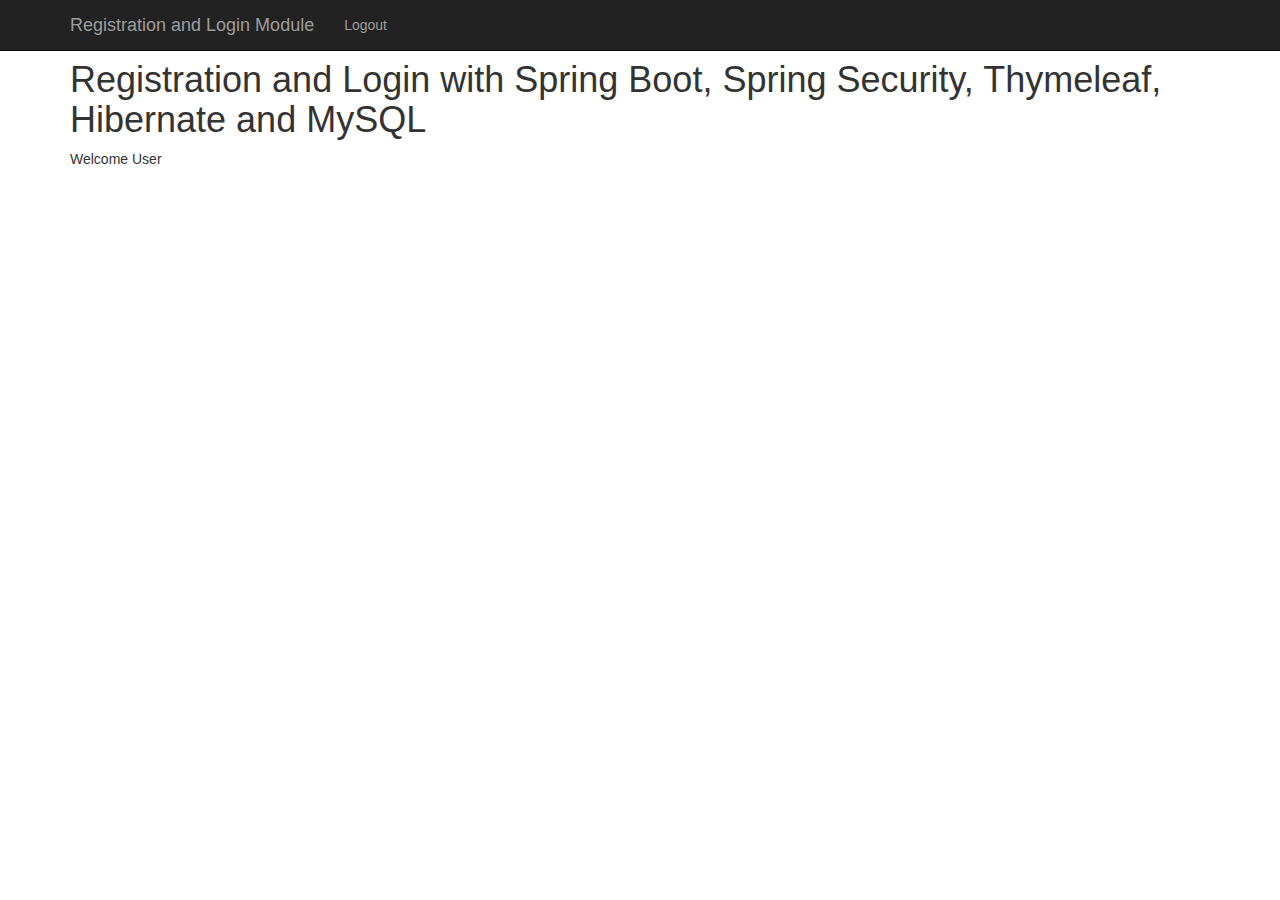
<file: target/classes/templates/index.html>
<!DOCTYPE html>
<html xmlns:th="http://www.thymeleaf.org"
	xmlns:sec="http://www.thymeleaf.org/thymeleaf-extras-springsecurity3">
<head>
<meta charset="ISO-8859-1">
<title>Registration and Login App</title>

<link rel="stylesheet"
	href="https://maxcdn.bootstrapcdn.com/bootstrap/3.3.7/css/bootstrap.min.css"
	integrity="sha384-BVYiiSIFeK1dGmJRAkycuHAHRg32OmUcww7on3RYdg4Va+PmSTsz/K68vbdEjh4u"
	crossorigin="anonymous">

</head>
<body>
	<!-- create navigation bar ( header) -->
	<nav class="navbar navbar-inverse navbar-fixed-top">
		<div class="container">
			<div class="navbar-header">
				<button type="button" class="navbar-toggle collapsed"
					data-toggle="collapse" data-target="#navbar" aria-expanded="false"
					aria-controls="navbar">
					<span class="sr-only">Toggle navigation</span> <span
						class="icon-bar"></span> <span class="icon-bar"></span> <span
						class="icon-bar"></span>
				</button>
				<a class="navbar-brand" href="#" th:href="@{/}">Registration and
					Login Module</a>
			</div>
			<div id="navbar" class="collapse navbar-collapse">
				<ul class="nav navbar-nav">
					<li sec:authorize="isAuthenticated()"><a th:href="@{/logout}">Logout</a></li>
				</ul>
			</div>
		</div>
	</nav>

	<br>
	<br>

	<div class="container">
		<h1>Registration and Login with Spring Boot, Spring Security,
			Thymeleaf, Hibernate and MySQL</h1>
		Welcome <span sec:authentication="principal.username"> User</span>
	</div>
</body>
</html>
</file>
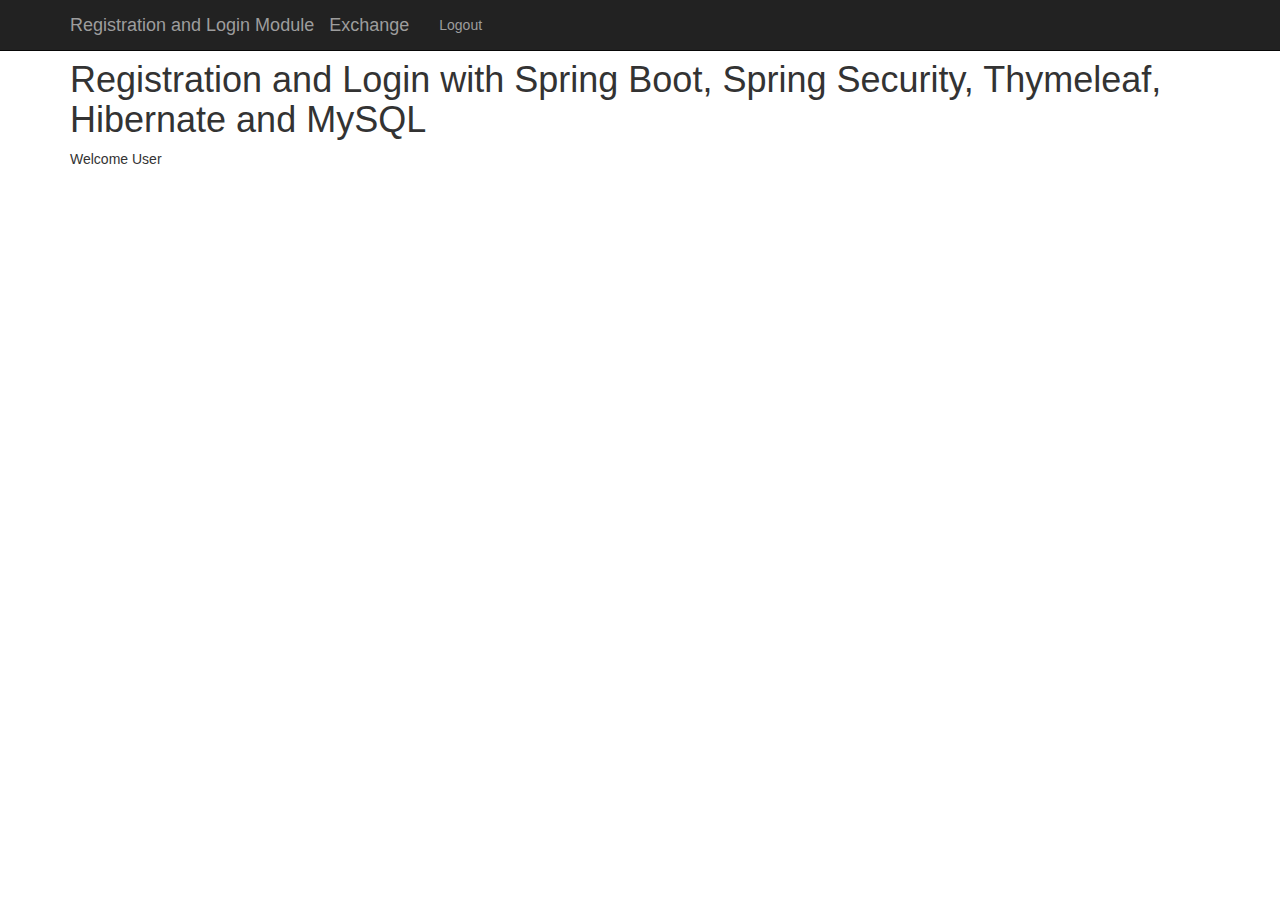
<file: src/main/resources/templates/index.html>
<!DOCTYPE html>
<html xmlns:th="http://www.thymeleaf.org"
	xmlns:sec="http://www.thymeleaf.org/thymeleaf-extras-springsecurity3">
<head>
<meta charset="ISO-8859-1">
<title>Registration and Login App</title>

<link rel="stylesheet"
	href="https://maxcdn.bootstrapcdn.com/bootstrap/3.3.7/css/bootstrap.min.css"
	integrity="sha384-BVYiiSIFeK1dGmJRAkycuHAHRg32OmUcww7on3RYdg4Va+PmSTsz/K68vbdEjh4u"
	crossorigin="anonymous">

</head>
<body>
	<!-- create navigation bar ( header) -->
	<nav class="navbar navbar-inverse navbar-fixed-top">
		<div class="container">
			<div class="navbar-header">
				<button type="button" class="navbar-toggle collapsed"
					data-toggle="collapse" data-target="#navbar" aria-expanded="false"
					aria-controls="navbar">
					<span class="sr-only">Toggle navigation</span> <span
						class="icon-bar"></span> <span class="icon-bar"></span> <span
						class="icon-bar"></span>
				</button>
				<a class="navbar-brand" href="#" th:href="@{/}">Registration and
					Login Module</a>
				<a class="navbar-brand" href="exchange.html">Exchange</a>
			</div>
			<div id="navbar" class="collapse navbar-collapse">
				<ul class="nav navbar-nav">
					<li sec:authorize="isAuthenticated()"><a th:href="@{/logout}">Logout</a></li>
				</ul>
			</div>
		</div>
	</nav>

	<br>
	<br>

	<div class="container">
		<h1>Registration and Login with Spring Boot, Spring Security,
			Thymeleaf, Hibernate and MySQL</h1>
		Welcome <span sec:authentication="principal.username"> User</span>
	</div>
</body>
</html>
</file>
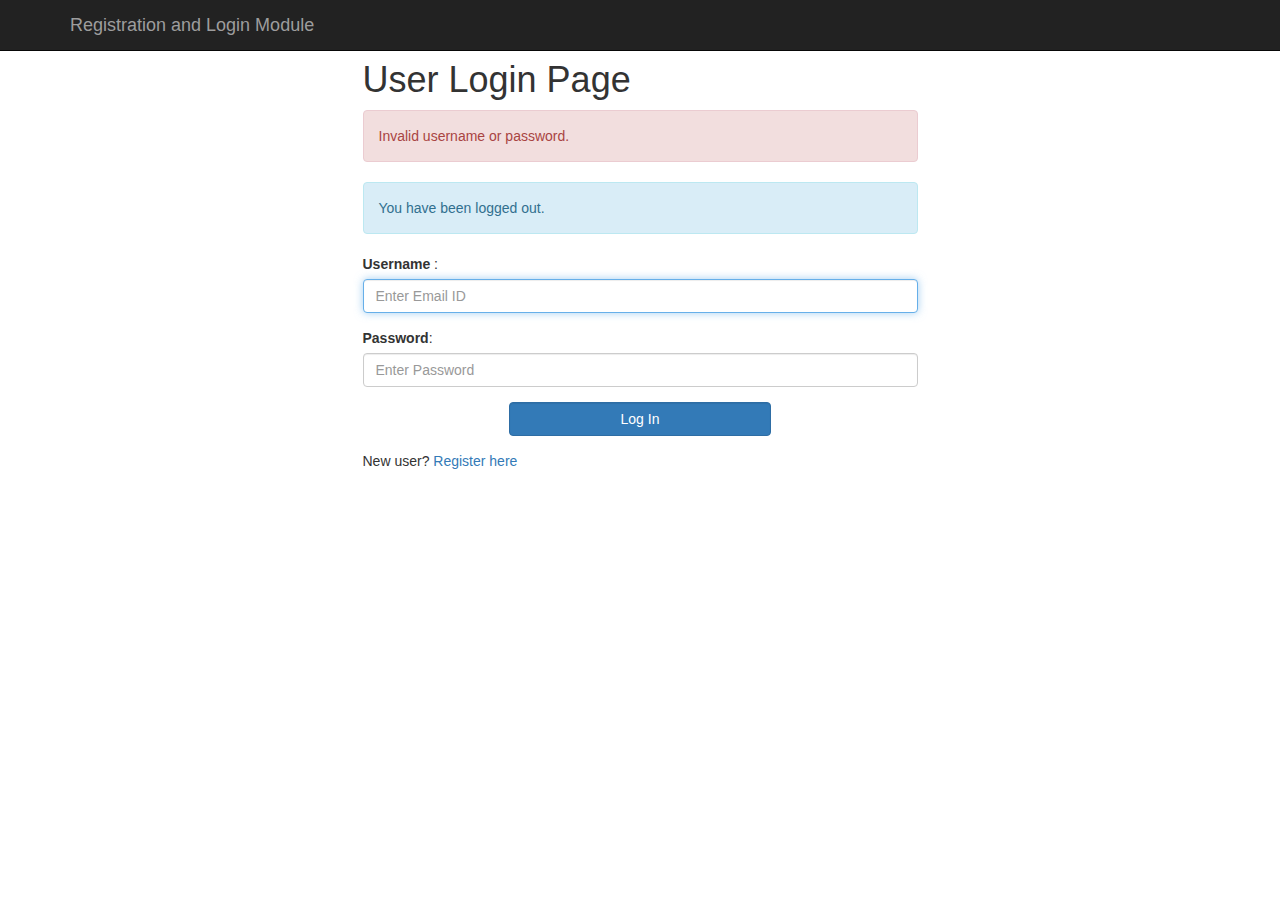
<file: target/classes/templates/login.html>
<!DOCTYPE html>
<html>
<head>
<meta charset="ISO-8859-1">
<title>Registration and Login App</title>

<link rel="stylesheet"
	href="https://maxcdn.bootstrapcdn.com/bootstrap/3.3.7/css/bootstrap.min.css"
	integrity="sha384-BVYiiSIFeK1dGmJRAkycuHAHRg32OmUcww7on3RYdg4Va+PmSTsz/K68vbdEjh4u"
	crossorigin="anonymous">
	
</head>
<body>

	<!-- create navigation bar ( header) -->
	<nav class="navbar navbar-inverse navbar-fixed-top">
		<div class="container">
			<div class="navbar-header">
				<button type="button" class="navbar-toggle collapsed"
					data-toggle="collapse" data-target="#navbar" aria-expanded="false"
					aria-controls="navbar">
					<span class="sr-only">Toggle navigation</span> <span
						class="icon-bar"></span> <span class="icon-bar"></span> <span
						class="icon-bar"></span>
				</button>
				<a class="navbar-brand" href="#" th:href="@{/}">Registration and
					Login Module</a>
			</div>
		</div>
	</nav>
	
	<br>
	<br>
	<div class = "container">
		<div class = "row">
			<div class = "col-md-6 col-md-offset-3">
				
				<h1> User Login Page </h1>
				<form th:action="@{/login}" method="post">
					
					<!-- error message -->
					<div th:if="${param.error}">
						<div class="alert alert-danger">Invalid username or
							password.</div>
					</div>
				
					<!-- logout message -->
					<div th:if="${param.logout}">
						<div class="alert alert-info">You have been logged out.</div>
					</div>
					
					<div class = "form-group">
						<label for ="username"> Username </label> :
						<input type="text" class = "form-control" id ="username" name = "username"
						placeholder="Enter Email ID" autofocus="autofocus">
					</div>
					
					<div class="form-group">
						<label for="password">Password</label>: <input type="password"
							id="password" name="password" class="form-control"
							placeholder="Enter Password" />
					</div>
					
					<div class="form-group">
						<div class="row">
							<div class="col-sm-6 col-sm-offset-3">
								<input type="submit" name="login-submit" id="login-submit"
									class="form-control btn btn-primary" value="Log In" />
							</div>
						</div>
					</div>
				</form>
				<div class="form-group">
						<span>New user? <a href="/" th:href="@{/registration}">Register
								here</a></span>
				</div>
			</div>
		</div>
	</div>
</body>
</html>
</file>
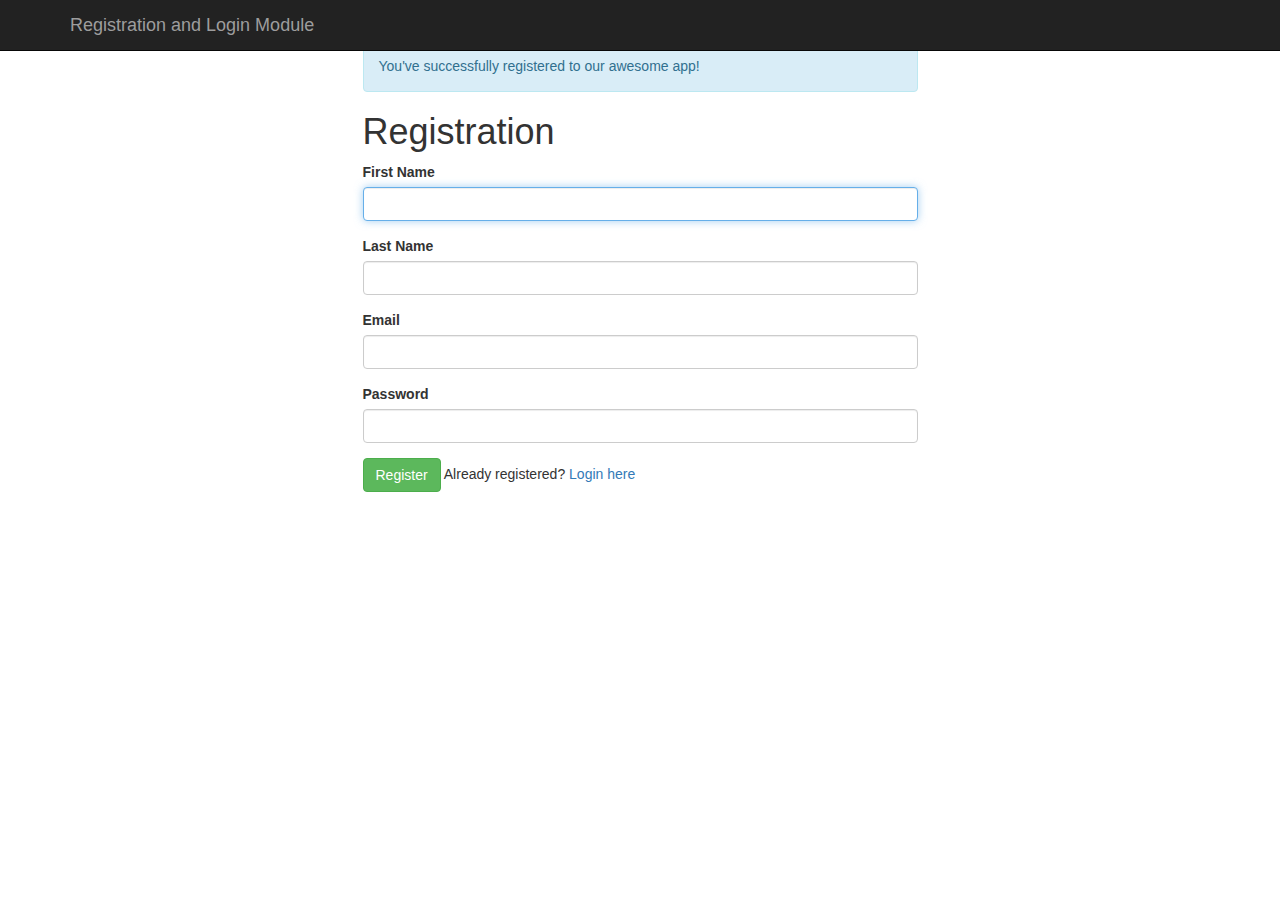
<file: target/classes/templates/registration.html>
<!DOCTYPE html>
<html>
<head>
<meta charset="ISO-8859-1">
<title>Registration</title>
<link rel="stylesheet"
	href="https://maxcdn.bootstrapcdn.com/bootstrap/3.3.7/css/bootstrap.min.css"
	integrity="sha384-BVYiiSIFeK1dGmJRAkycuHAHRg32OmUcww7on3RYdg4Va+PmSTsz/K68vbdEjh4u"
	crossorigin="anonymous">
</head>
<body>

	<!-- create navigation bar ( header) -->
	<nav class="navbar navbar-inverse navbar-fixed-top">
		<div class="container">
			<div class="navbar-header">
				<button type="button" class="navbar-toggle collapsed"
					data-toggle="collapse" data-target="#navbar" aria-expanded="false"
					aria-controls="navbar">
					<span class="sr-only">Toggle navigation</span> <span
						class="icon-bar"></span> <span class="icon-bar"></span> <span
						class="icon-bar"></span>
				</button>
				<a class="navbar-brand" href="#" th:href="@{/}">Registration and
					Login Module</a>
			</div>
		</div>
	</nav>

<br>
<br>
	<!-- Create HTML registration form -->
	<div class="container">
		<div class="row">
			<div class="col-md-6 col-md-offset-3">

				<!-- success message -->
				<div th:if="${param.success}">
					<div class="alert alert-info">You've successfully registered
						to our awesome app!</div>
				</div>

				<h1>Registration</h1>

				<form th:action="@{/registration}" method="post" th:object="${user}">
					<div class="form-group">
						<label class="control-label" for="firstName"> First Name </label>
						<input id="firstName" class="form-control" th:field="*{firstName}"
							required autofocus="autofocus" />
					</div>

					<div class="form-group">
						<label class="control-label" for="lastName"> Last Name </label> <input
							id="lastName" class="form-control" th:field="*{lastName}"
							required autofocus="autofocus" />
					</div>

					<div class="form-group">
						<label class="control-label" for="email"> Email </label> <input
							id="email" class="form-control" th:field="*{email}" required
							autofocus="autofocus" />
					</div>

					<div class="form-group">
						<label class="control-label" for="password"> Password </label> <input
							id="password" class="form-control" type="password"
							th:field="*{password}" required autofocus="autofocus" />
					</div>

					<div class="form-group">
						<button type="submit" class="btn btn-success">Register</button>
						<span>Already registered? <a href="/" th:href="@{/login}">Login
								here</a></span>
					</div>
				</form>
			</div>
		</div>
	</div>
</body>
</html>
</file>
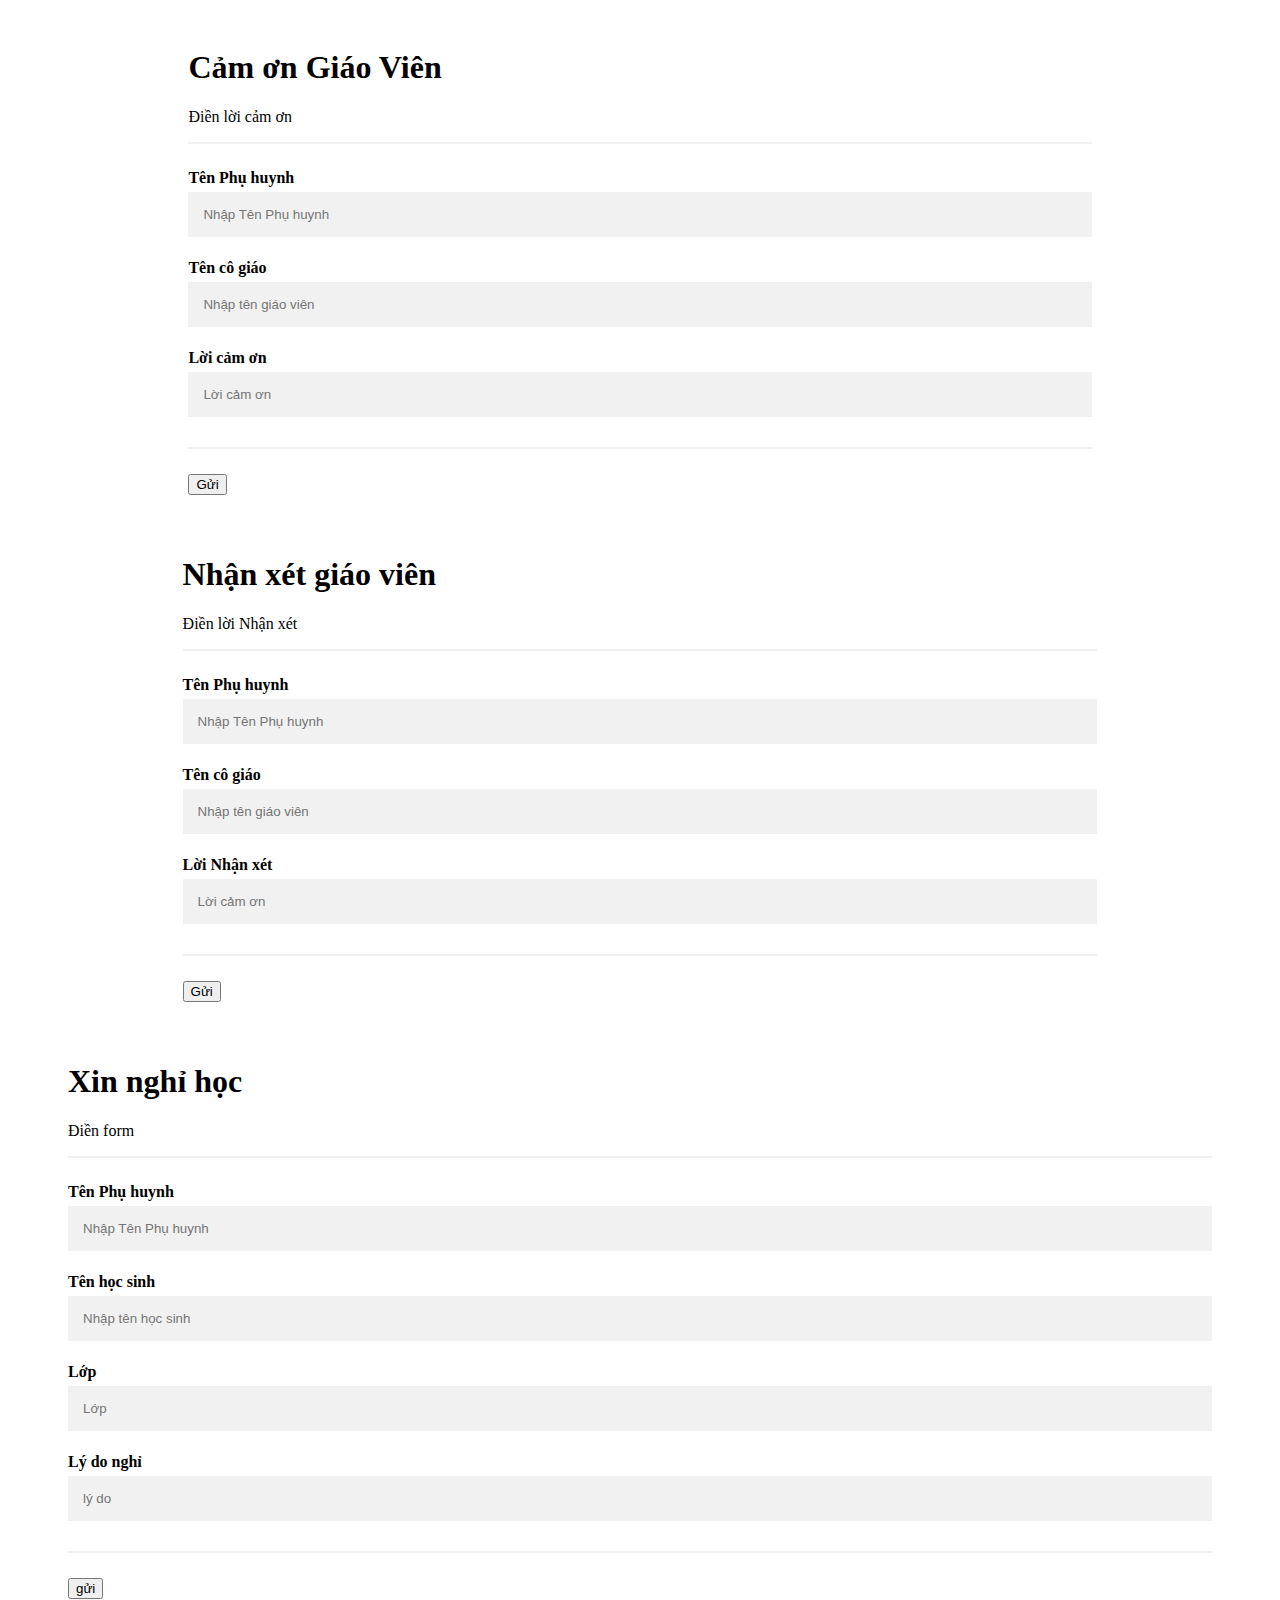
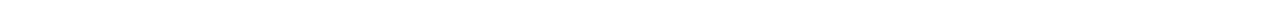
<file: src/main/resources/templates/exchange.html>
<!DOCTYPE html>
<html lang="en">
<head>
    <meta charset="UTF-8">
    <meta http-equiv="X-UA-Compatible" content="IE=edge">
    <meta name="viewport" content="width=device-width, initial-scale=1.0">
    <title>Document</title>
    <link rel="stylesheet" href="H.css">
</head>
<body>


<div class="row" style="text-align: center;">
    <form action="action_page.php" style="display: inline-block; text-align: left; padding: 20px 60px;">

        <h1>Cảm ơn Giáo Viên</h1>
        <p>Điền lời cảm ơn</p>
        <hr>
        <label for="email"><b>Tên Phụ huynh</b></label>
        <input type="text" placeholder="Nhập Tên Phụ huynh" name="email" id="" required>

        <label for="psw"><b>Tên cô giáo</b></label>
        <input type="text" placeholder="Nhập tên giáo viên" name="psw" id="psw1" required>

        <label for="psw-repeat"><b>Lời cảm ơn</b></label>
        <input type="text" placeholder="Lời cảm ơn" name="psw-repeat" id="psw-repeat3" required>
        <hr>

        <button type="submit" class="registerbtn">Gửi</button>

    </form>
    <form  action="action_page.php"  style="display: inline-block; text-align: left; padding: 20px 60px;">

        <h1>Nhận xét giáo viên</h1>
        <p>Điền lời Nhận xét</p>
        <hr>
        <label for="email"><b>Tên Phụ huynh</b></label>
        <input type="text" placeholder="Nhập Tên Phụ huynh" name="email" required>

        <label for="psw"><b>Tên cô giáo</b></label>
        <input type="text" placeholder="Nhập tên giáo viên" name="psw"  required>

        <label for="psw-repeat"><b>Lời Nhận xét</b></label>
        <input type="text" placeholder="Lời cảm ơn" name="psw-repeat" id="psw-repeat" required>
        <hr>

        <button   type="submit" class="registerbtn">Gửi</button>

    </form>
    <form  action="action_page.php"  style="display: inline-block; text-align: left; padding: 20px 60px;">

        <h1>Xin nghỉ học</h1>
        <p>Điền form</p>
        <hr>
        <label for="email"><b>Tên Phụ huynh</b></label>
        <input type="text" placeholder="Nhập Tên Phụ huynh" name="email" id="email" required>

        <label for="psw"><b>Tên học sinh</b></label>
        <input type="text" placeholder="Nhập tên học sinh" name="psw" id="psw" required>

        <label for="psw-repeat"><b>Lớp</b></label>
        <input type="text" placeholder="Lớp" name="psw-repeat" id="psw-repeat2" required>
        <label for="psw-repeat"><b>Lý do nghỉ</b></label>
        <input type="text" placeholder="lý do" name="psw-repeat" id="psw-repeat1" required>
        <hr>

        <button type="submit" class="registerbtn">gửi</button>

    </form>
</div>

</body>
</html>
</file>
<file: src/main/resources/templates/H.css>
* {box-sizing: border-box}

/* Add padding to containers */
.container {
    padding: 16px;
}

/* Full-width input fields */
input[type=text], input[type=password] {
    width: 100%;
    padding: 15px;
    margin: 5px 0 22px 0;
    display: inline-block;
    border: none;
    background: #f1f1f1;
}

input[type=text]:focus, input[type=password]:focus {
    background-color: #ddd;
    outline: none;
}


hr {
    border: 1px solid #f1f1f1;
    margin-bottom: 25px;
}

a {
    color: dodgerblue;
}
</file>
